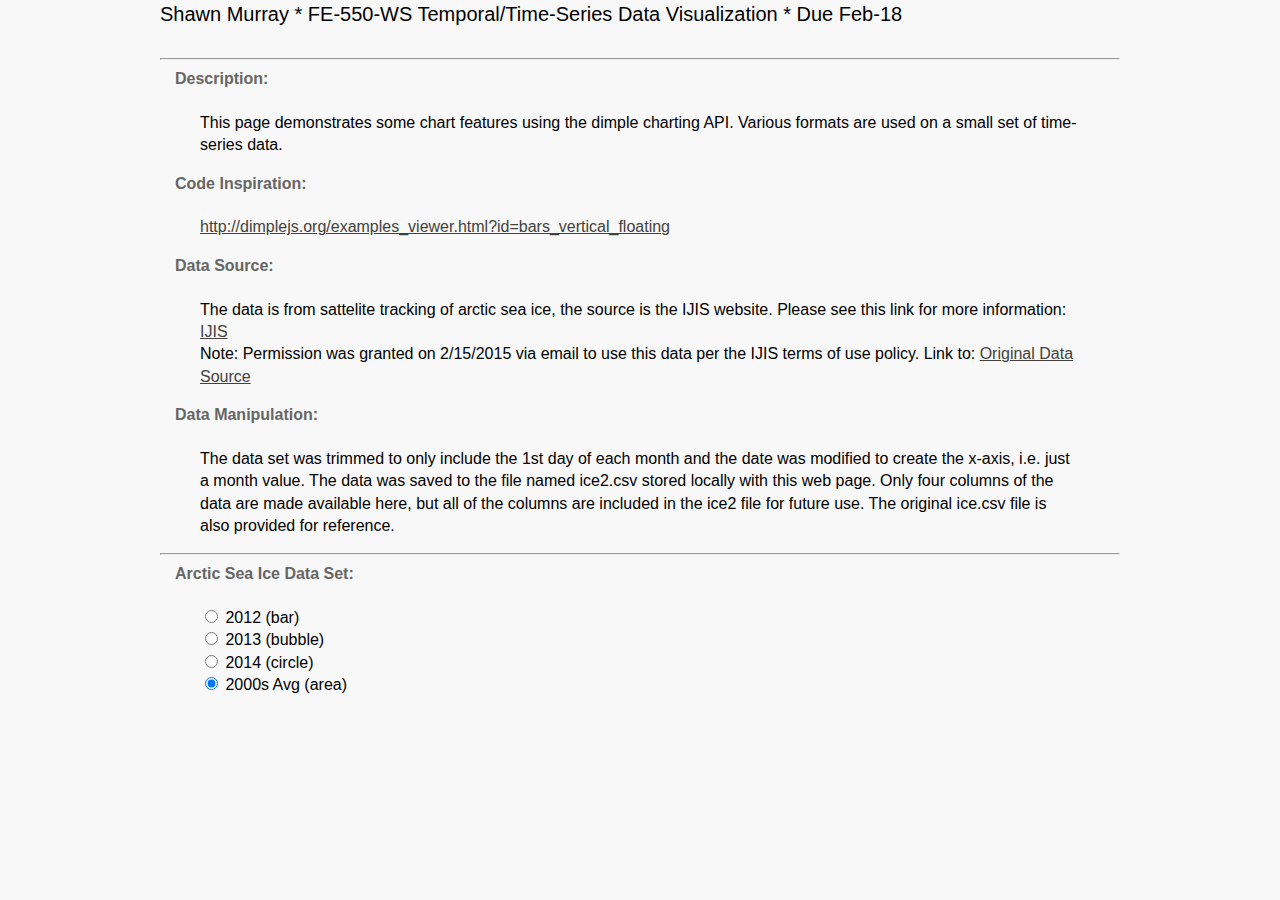
<file: HW2-Murray/index.html>
<!DOCTYPE html PUBLIC "-//W3C//DTD XHTML 1.0 Transitional//EN" "http://www.w3.org/TR/xhtml1/DTD/xhtml1-transitional.dtd">
<html xmlns="http://www.w3.org/1999/xhtml">
<head>
	<meta http-equiv="Content-Type" content="text/html; charset=UTF-8" />
	
	<meta http-equiv="Cache-Control" content="no-cache, no-store, must-revalidate" />
	<meta http-equiv="Pragma" content="no-cache" />
	<meta http-equiv="Expires" content="0" />
    <meta name="description" content="Assignment Time Series">
	<meta name="keywords" content="FE550">
	<meta name="author" content="Shawn Murray">
    
  	<script src="http://d3js.org/d3.v3.min.js"></script>
  	<script src="http://dimplejs.org/dist/dimple.v2.1.2.min.js"></script>
  	<link rel="stylesheet" href="time-series.css">
    
    <title>FE550 Time-Series Assignment</title>
</head>
<body>
	<div class="container">
  	<div class="header">
		Shawn Murray * FE-550-WS Temporal/Time-Series Data Visualization * Due Feb-18       
	</div> <!-- end of header -->
	<div class="top-container">
    <BR/><hr>
    <h4>Description:</h4> 
	<blockquote>This page demonstrates some chart features using the dimple charting API.  Various formats are used on a small set of time-series data. </blockquote>
	<h4>Code Inspiration:</h4><blockquote><a href="http://dimplejs.org/examples_viewer.html?id=bars_vertical_floating">http://dimplejs.org/examples_viewer.html?id=bars_vertical_floating</a> </blockquote>
     <h4>Data Source:</h4> 
     <blockquote>The data is from sattelite tracking of arctic sea ice, the source is the IJIS website. Please see this link for more information: <a href="http://www.ijis.iarc.uaf.edu/en/index.htm">IJIS</a> 
	<br>
    Note: Permission was granted on 2/15/2015 via email to use this data per the IJIS terms of use policy. Link to: <a href="http://www.ijis.iarc.uaf.edu/seaice/extent/plot_v2.csv">Original Data Source</a></blockquote>
    <h4>Data Manipulation: </h4><blockquote>The data set was trimmed to only include the 1st day of each month and the date was modified to create the x-axis, i.e. just a month value. The data was saved to the file named ice2.csv stored locally with this web page. Only four columns of the data are made available here, but all of the columns are included in the ice2 file for future use. The original ice.csv file is also provided for reference.  
    </blockquote><hr> 
    <h4>Arctic Sea Ice Data Set:</h4> <blockquote>
	<input type="radio" id="radio1" name="year" value="2012" > 2012 (bar)<br>
	<input type="radio" id="radio2" name="year" value="2013" > 2013 (bubble) <br>
	<input type="radio" id="radio3" name="year" value="2012" > 2014 (circle) <br>
	<input type="radio" id="radio4" name="year" value="2000s"checked > 2000s Avg (area)
	</blockquote><br>
    <!-- end top-container --></div>
	<script type="text/javascript">
	var year_value = "2014";
	</script>
  	<div id="chartContainer">
  	<script type="text/javascript">
  
  
    var svg = dimple.newSvg("#chartContainer", 640, 480);
    d3.csv("ice2.csv", function (data) {
      var myChart = new dimple.chart(svg, data);
      myChart.setBounds(60, 30, 510, 305)
      var x = myChart.addCategoryAxis("x", "Month");
      x.addOrderRule(["January", "February", "March", "April", "May", "June","July", "August","September","October","November","December"]);
      var y = myChart.addMeasureAxis("y", "2000's Average");	
	  var s = myChart.addSeries(null, dimple.plot.area);
      myChart.draw(500);
	  y.titleShape.text("Square Kilometers");
	  x.titleShape.text("2000's Avg - 1st Day of Each Month");
    });
	
// functions to update charts 

function updateChart1() {
	//alert(year_value);
	d3.selectAll("svg > *").remove();
	d3.csv("ice2.csv", function (data) {
      var myChart = new dimple.chart(svg, data);
      myChart.setBounds(60, 30, 510, 305)
      var x = myChart.addCategoryAxis("x", "Month");
      x.addOrderRule(["January", "February", "March", "April", "May", "June","July", "August","September","October","November","December"]);
      var y = myChart.addMeasureAxis("y", "2012");
	  //var y1 = myChart.addAxis("y", ["2000's Average", "2012"], null);
	  //var s = myChart.addSeries(null, dimple.plot.bar, [x,y1]);
      var s = myChart.addSeries("2012", dimple.plot.bar, [x, y]);
	  s.stacked = false;	
      myChart.draw(750);
	  y.titleShape.text("Square Kilometers");
	  x.titleShape.text("2012 - 1st Day of Each Month");
		
    }) 
}// end function

function updateChart2() {
	//alert(year_value);
	d3.selectAll("svg > *").remove();
	d3.csv("ice2.csv", function (data) {
      var myChart = new dimple.chart(svg, data);
      myChart.setBounds(60, 30, 510, 305)
      var x = myChart.addCategoryAxis("x", "Month");
      x.addOrderRule(["January", "February", "March", "April", "May", "June","July", "August","September","October","November","December"]);
      var y = myChart.addMeasureAxis("y", "2013");
	  //var s = myChart.addSeries(null, dimple.plot.bar, [x,y1]);
      var t = myChart.addSeries("2013", dimple.plot.bubble, [x, y]);
	  t.stacked = false;
      myChart.draw(750);
	  y.titleShape.text("Square Kilometers");
	  x.titleShape.text("2013 - 1st Day of Each Month");
		
    }) 
}// end function

function updateChart3() {
	//alert(year_value);
	d3.selectAll("svg > *").remove();
	d3.csv("ice2.csv", function (data) {
      var myChart = new dimple.chart(svg, data);
      myChart.setBounds(60, 30, 510, 305)
      var x = myChart.addCategoryAxis("x", "Month");
      x.addOrderRule(["January", "February", "March", "April", "May", "June","July", "August","September","October","November","December"]);
      var y = myChart.addMeasureAxis("y", "2014");	
	  //myChart.storyboard = new dimple.storyboard(myChart, "Month");
	  myChart.addSeries("2014", dimple.plot.line);
      myChart.draw(100);
	  y.titleShape.text("Square Kilometers");
	  x.titleShape.text("2014 - 1st Day of Each Month");	
    }) 
}// end function

function updateChart4() {
	window.location.reload()	
}// end function

<!-- create listeners and refresh when values change -->
window.onload = function() {

    	var rad1 = document.getElementById('radio1');
    	var rad2 = document.getElementById('radio2');
		var rad3 = document.getElementById('radio3');
		var rad4 = document.getElementById('radio4');
		
    	rad1.onclick = handler1;
    	rad2.onclick = handler2;
		rad3.onclick = handler3;
		rad4.onclick = handler4;		

    } // end function

    function handler1() {
		year_value = document.getElementById('radio1').value;
		updateChart1();	
	  //alert(year_value);
    } // end function
	function handler2() {
		year_value = document.getElementById('radio2').value;
		updateChart2();	
    } // end function
	function handler3() {
		year_value = document.getElementById('radio3').value;
		updateChart3();	
    } // end function
	function handler4() {
		year_value = document.getElementById('radio4').value;
		updateChart4();	
    } // end function	
	
	
  </script>
<!-- end chart container --></div>

<!-- end container --></div>
</body>
</file>
<file: HW2-Murray/time-series.css>
@charset "UTF-8";
/* CSS Document */

body {
	font: 100%/1.4 Verdana, Arial, Helvetica, sans-serif;
	background-color: #F8F8F8;
	
	margin: 0;
	padding: 0;
	color: #000;
}
div {
    background-color: #F8F8F8 ;
}


/* ~~ Element/tag selectors ~~ */
ul, ol, dl { /* Due to variations between browsers, it's best practices to zero padding and margin on lists. For consistency, you can either specify the amounts you want here, or on the list items (LI, DT, DD) they contain. Remember that what you do here will cascade to the .nav list unless you write a more specific selector. */
	padding: 0;
	margin: 0;
}
h1, h2, h3, h4, h5, h6, p {
	margin-top: 0;	 /* removing the top margin gets around an issue where margins can escape from their containing div. The remaining bottom margin will hold it away from any elements that follow. */
	color: #666666 ;
	padding-right: 5px;
	padding-left: 15px; /* adding the padding to the sides of the elements within the divs, instead of the divs themselves, gets rid of any box model math. A nested div with side padding can also be used as an alternate method. */
}
a img { /* this selector removes the default blue border displayed in some browsers around an image when it is surrounded by a link */
	border: none;
}
/* ~~ Styling for your site's links must remain in this order - including the group of selectors that create the hover effect. ~~ */
a:link {
	color: #42413C;
	text-decoration: underline; /* unless you style your links to look extremely unique, it's best to provide underlines for quick visual identification */
}
a:visited {
	color: #6E6C64;
	text-decoration: underline;
}
a:hover, a:active, a:focus { /* this group of selectors will give a keyboard navigator the same hover experience as the person using a mouse. */
	text-decoration: none;
}

/* ~~ this fixed width container surrounds the other divs ~~ */
.container {
	width: 960px;
	background-color: #FFF;
	margin: 0 auto; /* the auto value on the sides, coupled with the width, centers the layout */
}

/* ~~ the header is not given a width. It will extend the full width of your layout. It contains an image placeholder that should be replaced with your own linked logo ~~ */
.header {
	background-color: #F8F8F8;
	font-size: 20px;
}

/* ~~ This is the layout information. ~~ 

1) Padding is only placed on the top and/or bottom of the div. The elements within this div have padding on their sides. This saves you from any "box model math". Keep in mind, if you add any side padding or border to the div itself, it will be added to the width you define to create the *total* width. You may also choose to remove the padding on the element in the div and place a second div within it with no width and the padding necessary for your design.

*/

.content {

	padding: 10px 0;
}

/* ~~ The footer ~~ */
.footer {
	padding: 10px 0;
	background-color: #CCC49F;
}

/* ~~ miscellaneous float/clear classes ~~ */
.fltrt {  /* this class can be used to float an element right in your page. The floated element must precede the element it should be next to on the page. */
	float: right;
	margin-left: 8px;
}
.fltlft { /* this class can be used to float an element left in your page. The floated element must precede the element it should be next to on the page. */
	float: left;
	margin-right: 8px;
}
.clearfloat { /* this class can be placed on a <br /> or empty div as the final element following the last floated div (within the #container) if the #footer is removed or taken out of the #container */
	clear:both;
	height:0;
	font-size: 1px;
	line-height: 0px;
}
</file>
